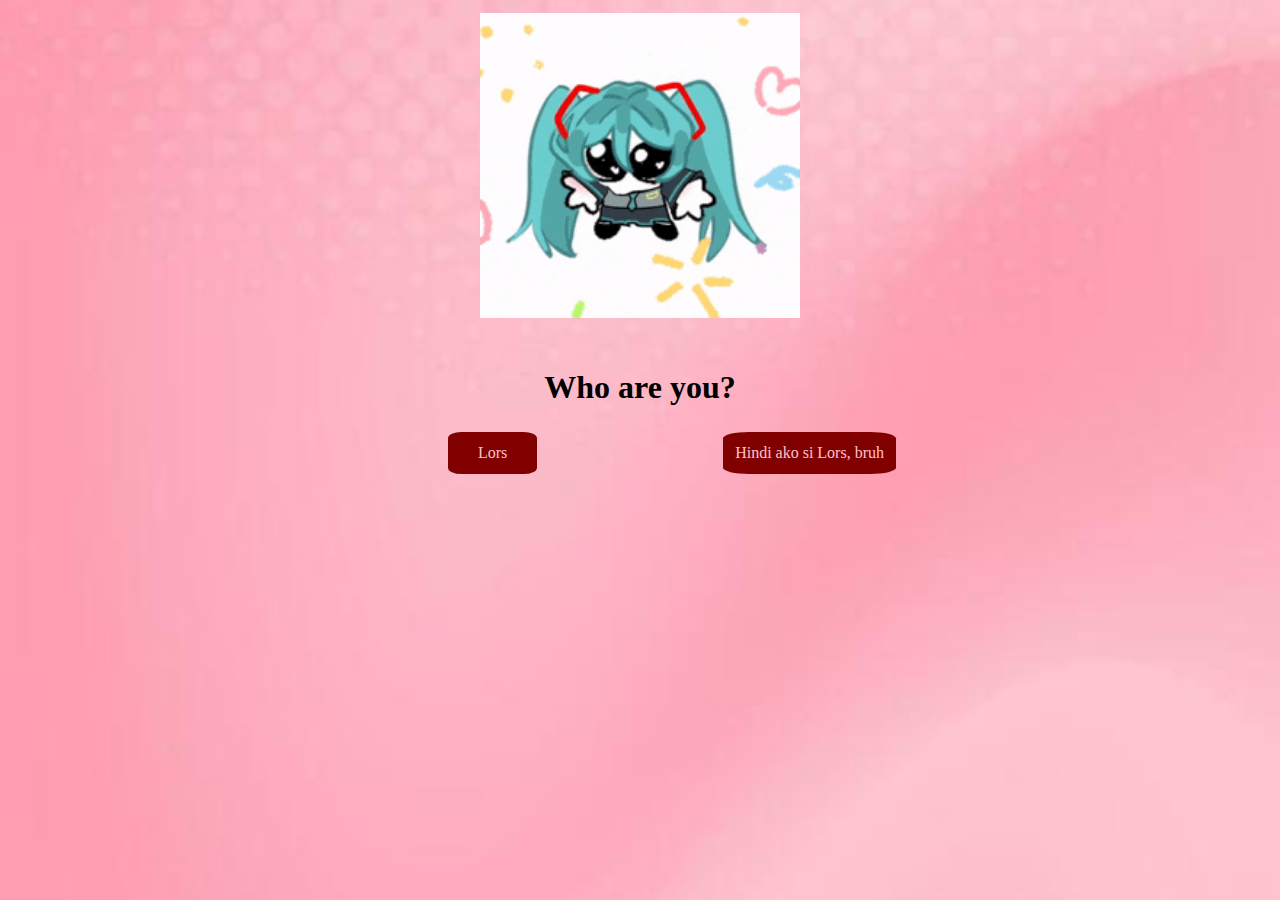
<file: index.html>
<!DOCTYPE html>
<html lang="en">
<head>
    <meta charset="UTF-8">
    <meta name="viewport" content="width=device-width, initial-scale=1.0">
    <title>Will you be my Valentine?</title>
    <link rel="stylesheet" href="valentine.css">
</head>
<body>
 <div class="miku">
     <img src="hatsune-miku-meme.gif" alt="cute miku" width="25%" height="30%">
 </div>
 <div class="questions">
    <h1>Who are you?</h1>
 </div>
<div class="row">
  <div class="_answers">
    <a href="valentine_1.html">Lors</a>
  </div>
  <div class="_aanswers">
    <a href="valentine_ending.html">Hindi ako si Lors, bruh</a>
  </div>
</div>
<br>
<br>
<br>
<br>
<br>
</body>
</html>
</file>
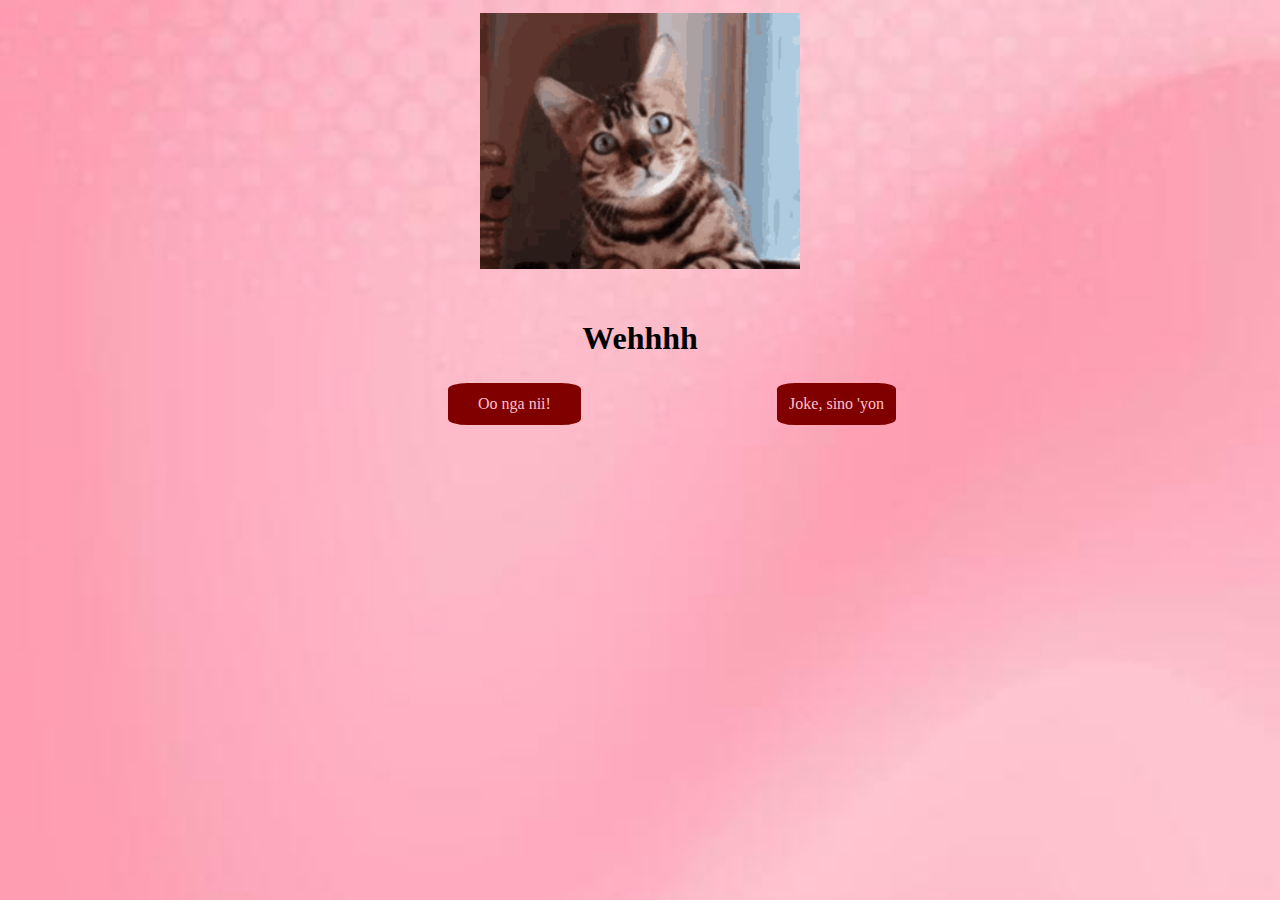
<file: valentine_1.html>
<!DOCTYPE html>
<html lang="en">
<head>
    <meta charset="UTF-8">
    <meta name="viewport" content="width=device-width, initial-scale=1.0">
    <title>Will you be my Valentine?</title>
    <link rel="stylesheet" href="valentine.css">
</head>
<body>
    <div class="miku">
     <img src="semi_curious_cat.gif" alt="curios cat" width="25%" height="30%">
 </div>
 <div class="questions">
    <h1>Wehhhh</h1>
 </div>
<div class="row">
  <div class="_answers">
    <a href="valentine_2.html">Oo nga nii!</a>
  </div>
  <div class="_aanswers">
    <a href="valentine_ending.html">Joke, sino 'yon</a>
  </div>
</div>
<br>
<br>
<br>
<br>
<br>
</body>
</html>
</file>
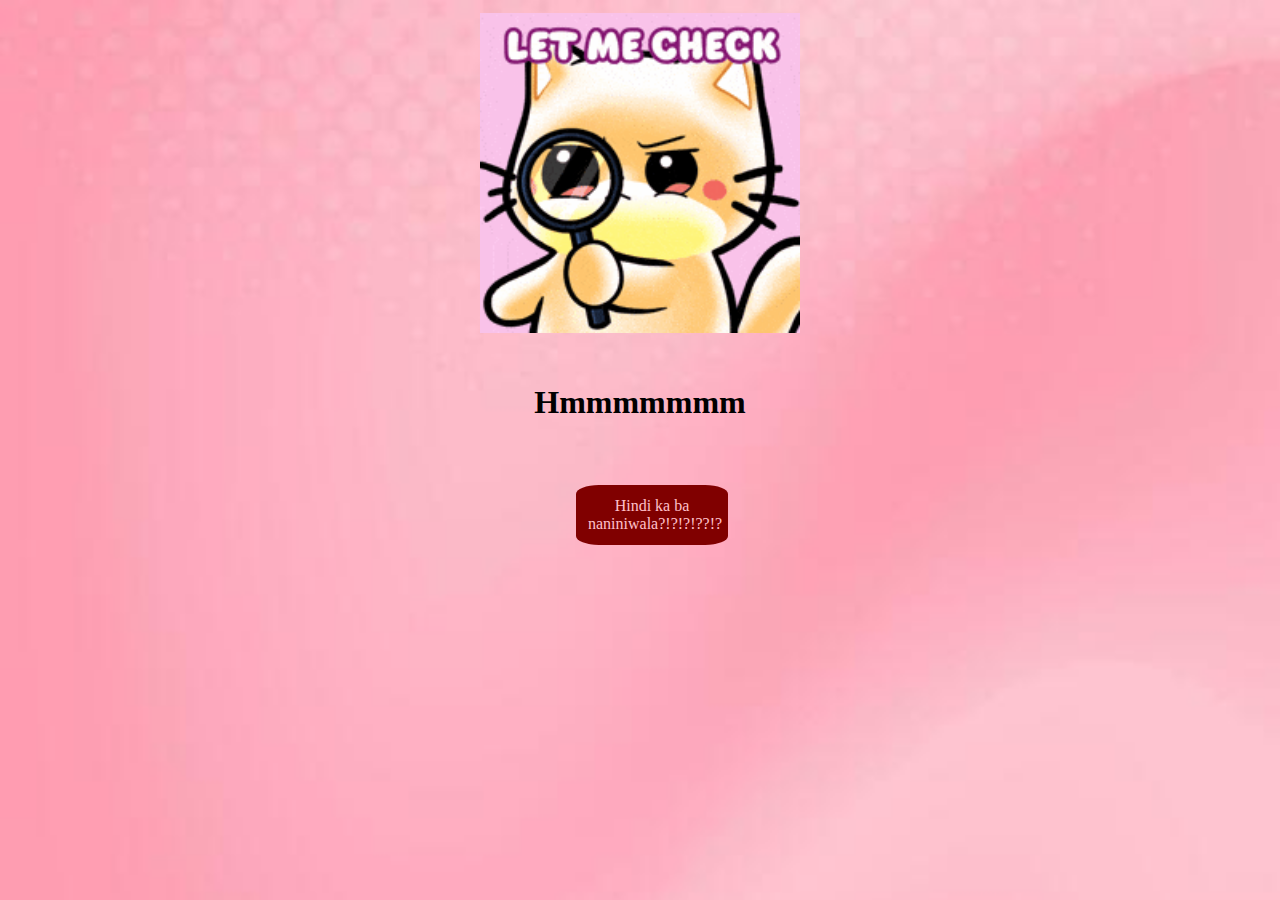
<file: valentine_2.html>
<!DOCTYPE html>
<html lang="en">
<head>
    <meta charset="UTF-8">
    <meta name="viewport" content="width=device-width, initial-scale=1.0">
    <title>Will you be my Valentine?</title>
    <link rel="stylesheet" href="valentine.css">
</head>
<body>
    <div class="miku">
     <img src="analyzing_cat.gif" alt="analyzing cat" width="25%" height="30%">
 </div>
 <div class="questions">
    <h1>Hmmmmmmm</h1>
 </div>
  <div class="center_answer">
    <a href="valentine_3.html">Hindi ka ba naniniwala?!?!?!??!?</a>
</div>
<br>
<br>
<br>
<br>
<br>
</body>
</html>
</file>
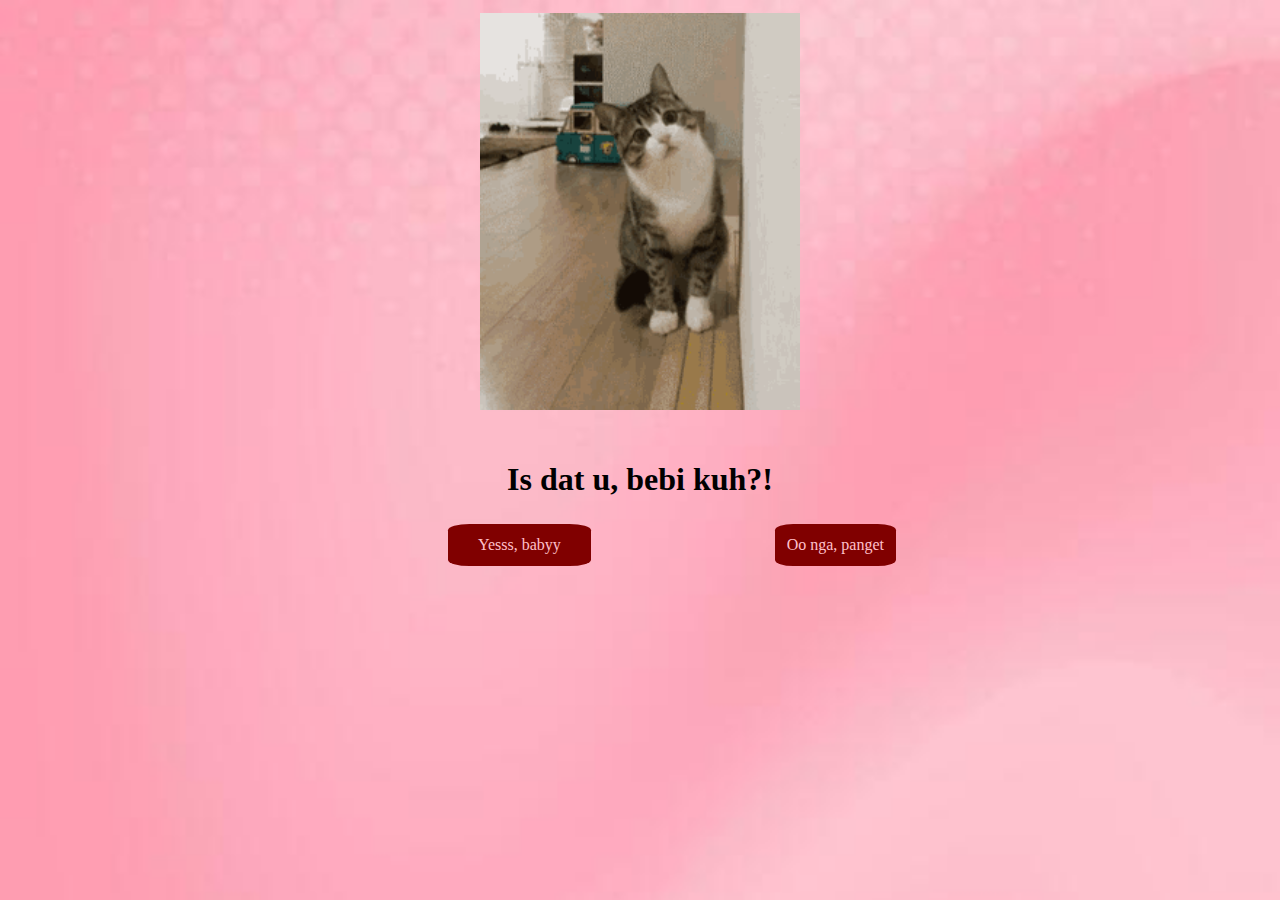
<file: valentine_3.html>
<!DOCTYPE html>
<html lang="en">
<head>
    <meta charset="UTF-8">
    <meta name="viewport" content="width=device-width, initial-scale=1.0">
    <title>Will you be my Valentine?</title>
    <link rel="stylesheet" href="valentine.css">
</head>
<body>
    <div class="miku">
     <img src="curious_cat.gif" alt="curious cat" width="25%" height="30%">
 </div>
 <div class="questions">
    <h1>Is dat u, bebi kuh?!</h1>
 </div>
<div class="row">
  <div class="_answers">
    <a href="valentine_4.html">Yesss, babyy</a>
  </div>
  <div class="_aanswers">
    <a href="valentine_sad.html">Oo nga, panget</a>
  </div>
</div>
<br>
<br>
<br>
<br>
<br>
</body>
</html>
</file>
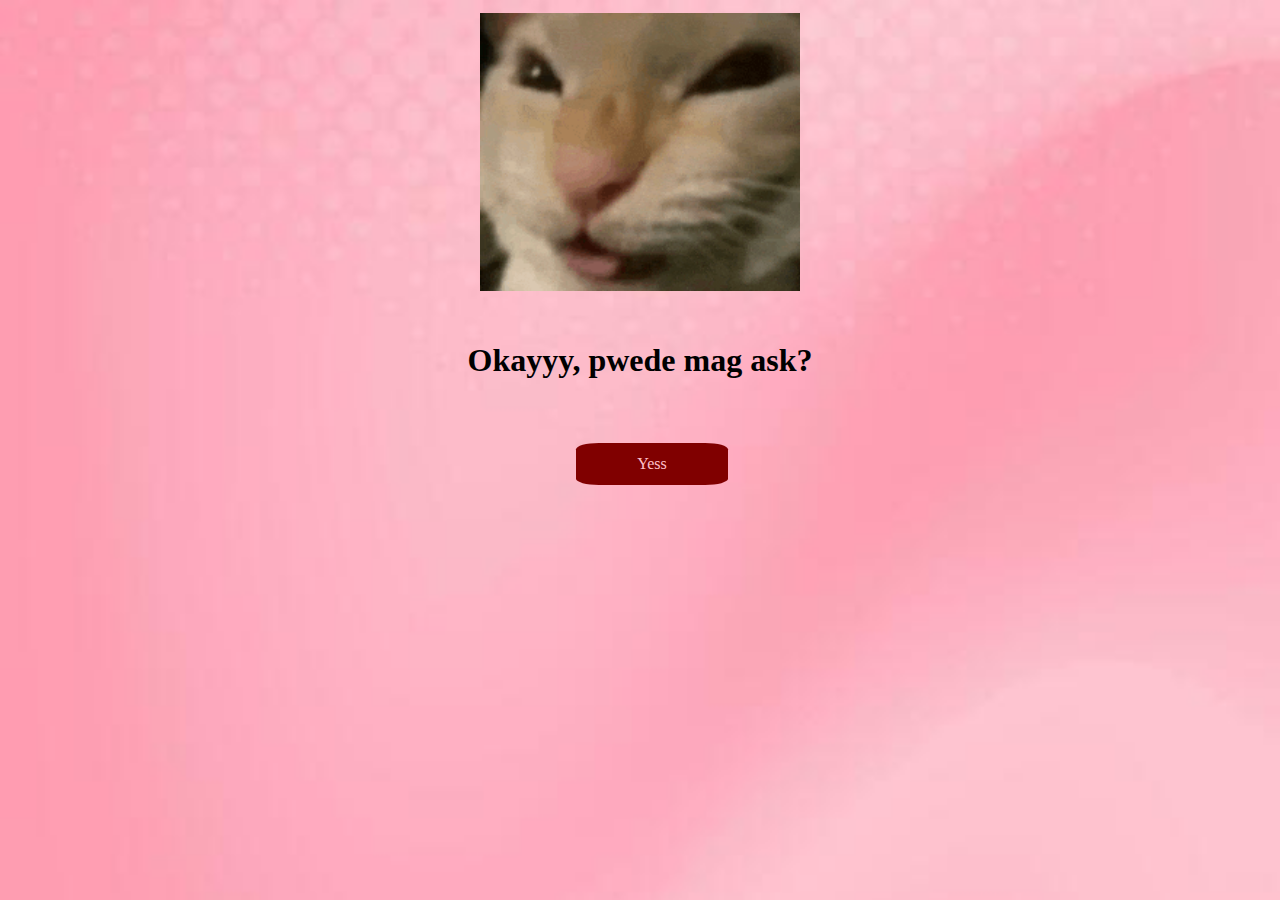
<file: valentine_4.html>
<!DOCTYPE html>
<html lang="en">
<head>
    <meta charset="UTF-8">
    <meta name="viewport" content="width=device-width, initial-scale=1.0">
    <title>Will you be my Valentine?</title>
    <link rel="stylesheet" href="valentine.css">
</head>
<body>
    <div class="miku">
     <img src="hehe_cat.gif" alt="hehe cat" width="25%" height="30%">
 </div>
 <div class="questions">
    <h1>Okayyy, pwede mag ask?</h1>
 </div>
  <div class="center_answer">
    <a href="valentine_5.html">Yess</a>
</div>
<br>
<br>
<br>
<br>
<br>
</body>
</html>
</file>
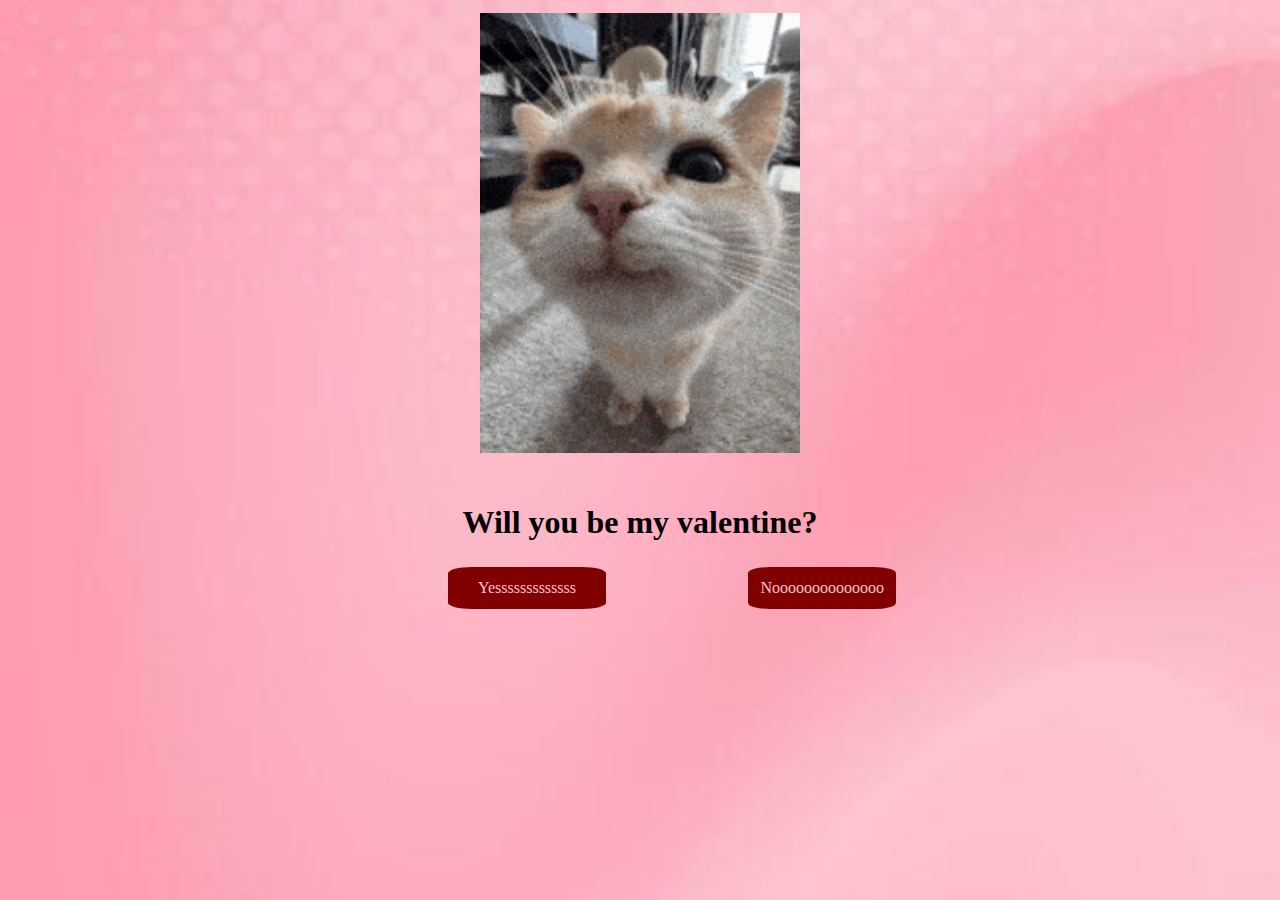
<file: valentine_5.html>
<!DOCTYPE html>
<html lang="en">
<head>
    <meta charset="UTF-8">
    <meta name="viewport" content="width=device-width, initial-scale=1.0">
    <title>Will you be my Valentine?</title>
    <link rel="stylesheet" href="valentine.css">
</head>
<body>
     <div class="miku">
     <img src="cute_cat.gif" alt="cute cat" width="25%" height="30%">
 </div>
 <div class="questions">
    <h1>Will you be my valentine?</h1>
 </div>
<div class="row">
  <div class="_answers">
    <a href="valentine_6.html">Yesssssssssssss</a>
  </div>
  <div class="_aanswers">
    <a href="valentine_angry.html">Noooooooooooooo</a>
  </div>
</div>
<br>
<br>
<br>
<br>
<br>
</body>
</html>
</file>
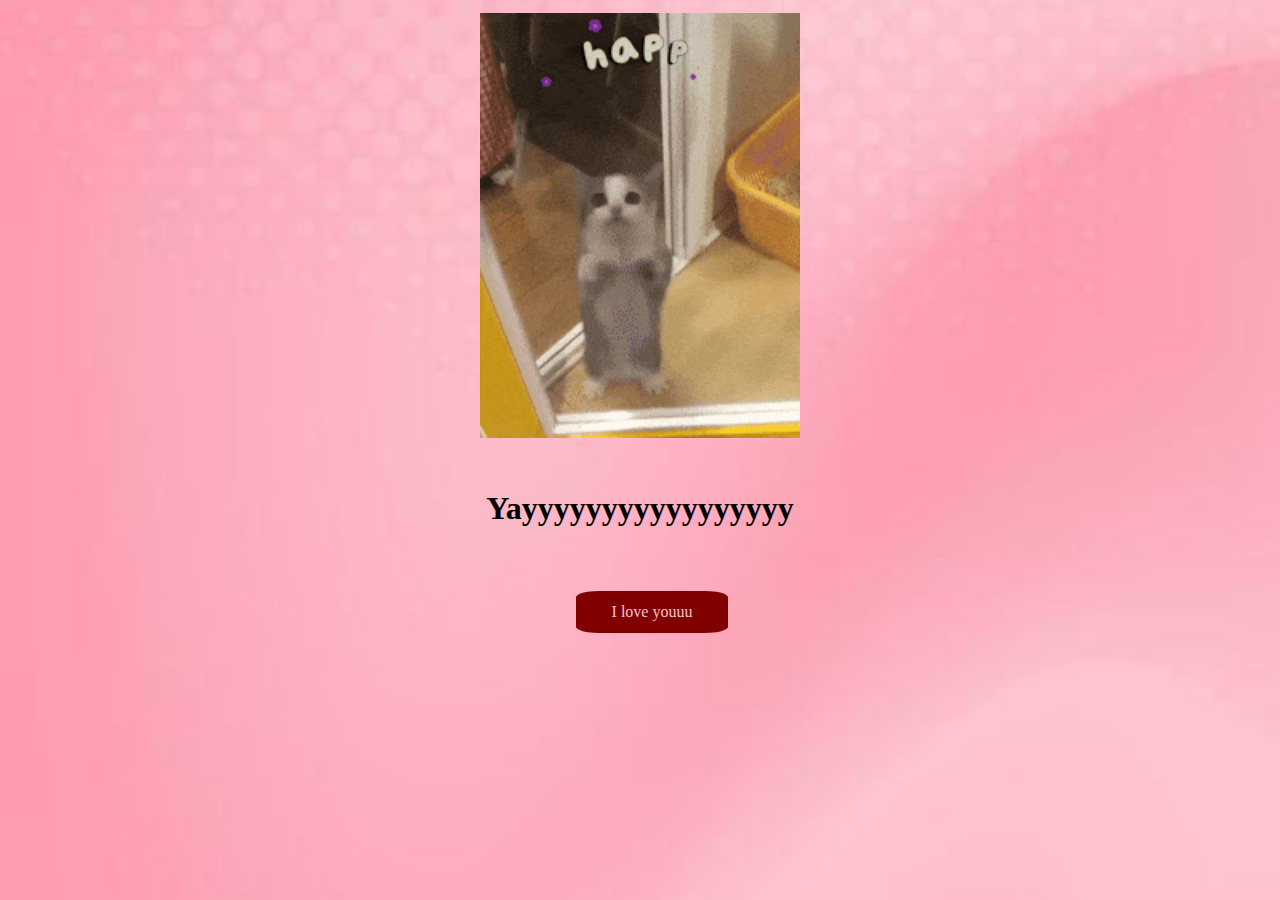
<file: valentine_6.html>
<!DOCTYPE html>
<html lang="en">
<head>
    <meta charset="UTF-8">
    <meta name="viewport" content="width=device-width, initial-scale=1.0">
    <title>Will you be my Valentine?</title>
    <link rel="stylesheet" href="valentine.css">
</head>
<body>
       <div class="miku">
     <img src="happy_cat.gif" alt="happy cat" width="25%" height="30%">
 </div>
 <div class="questions">
    <h1>Yayyyyyyyyyyyyyyyyy</h1>
 </div>
  <div class="center_answer">
    <a href="valentine_7.html">I love youuu</a>
  </div>
<br>
<br>
<br>
<br>
<br>
</body>
</html>
</file>
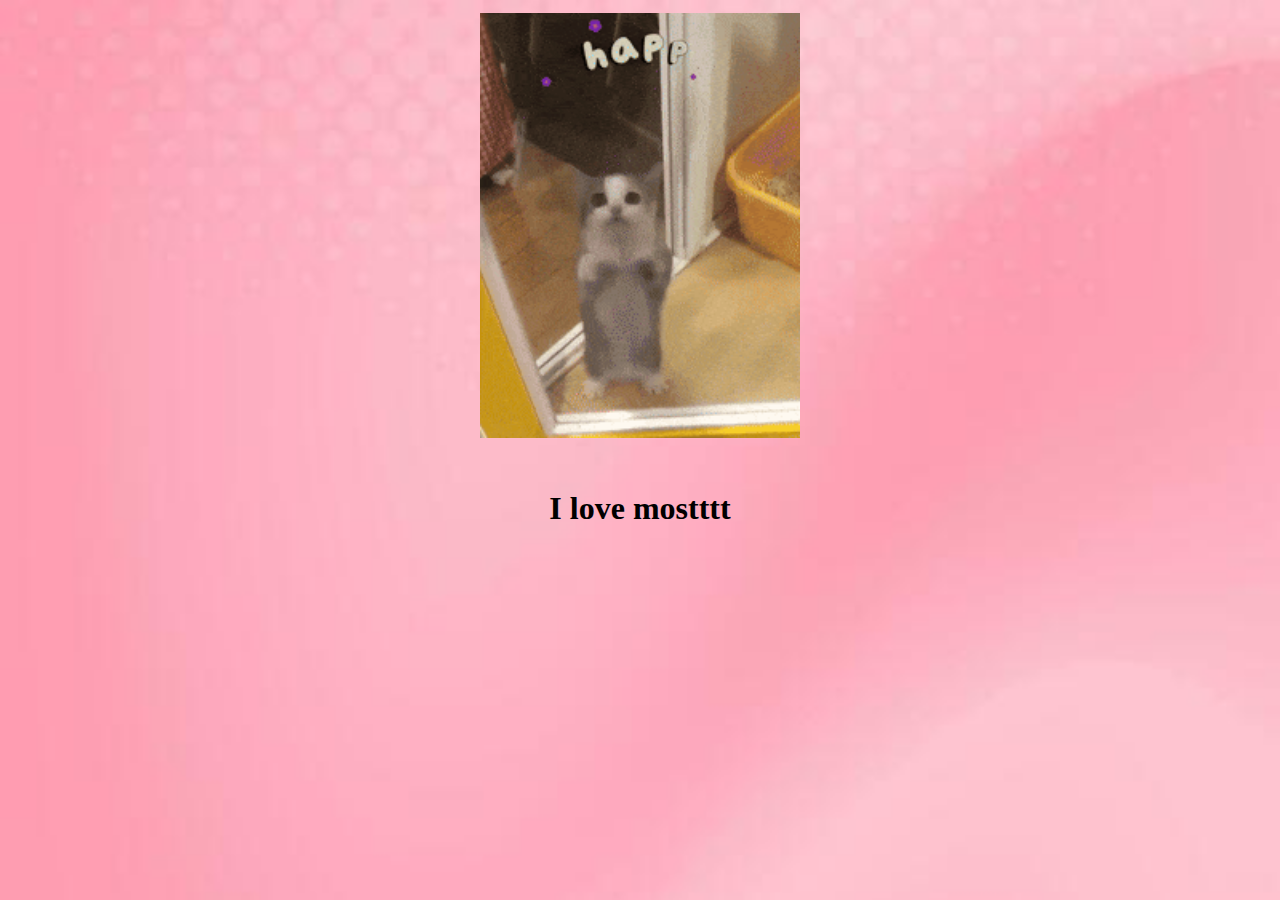
<file: valentine_7.html>
<!DOCTYPE html>
<html lang="en">
<head>
    <meta charset="UTF-8">
    <meta name="viewport" content="width=device-width, initial-scale=1.0">
    <title>Will you be my Valentine?</title>
    <link rel="stylesheet" href="valentine.css">
</head>
<body>
           <div class="miku">
     <img src="happy_cat.gif" alt="happy cat" width="25%" height="30%">
 </div>
 <div class="questions">
    <h1>I love mostttt</h1>
    <br>
    <br>
    <br>
    <br>
    <br>
 </div>
</body>
</html>
</file>
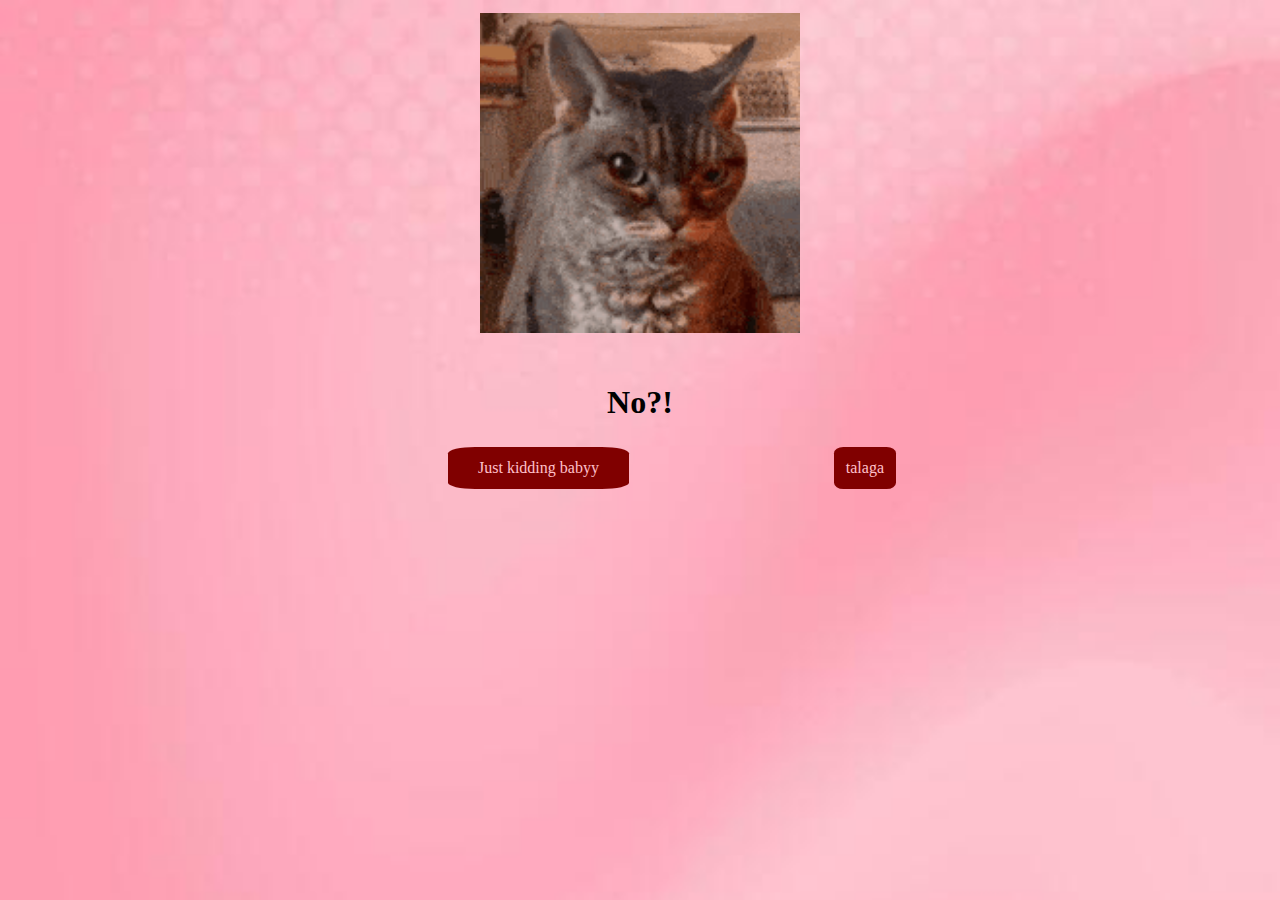
<file: valentine_angry.html>
<!DOCTYPE html>
<html lang="en">
<head>
    <meta charset="UTF-8">
    <meta name="viewport" content="width=device-width, initial-scale=1.0">
    <title>Will you be my Valentine?</title>
    <link rel="stylesheet" href="valentine.css">
</head>
<body>
       <div class="miku">
     <img src="angry-cat-sour-cat.gif" alt="mad cat" width="25%" height="30%">
 </div>
 <div class="questions">
    <h1>No?!</h1>
 </div>
<div class="row">
  <div class="_answers">
    <a href="valentine_5.html">Just kidding babyy</a>
  </div>
  <div class="_aanswers">
    <a href="valentine_angryy.html">talaga</a>
  </div>
</div>
<br>
<br>
<br>
<br>
<br>
</body>
</html>
</file>
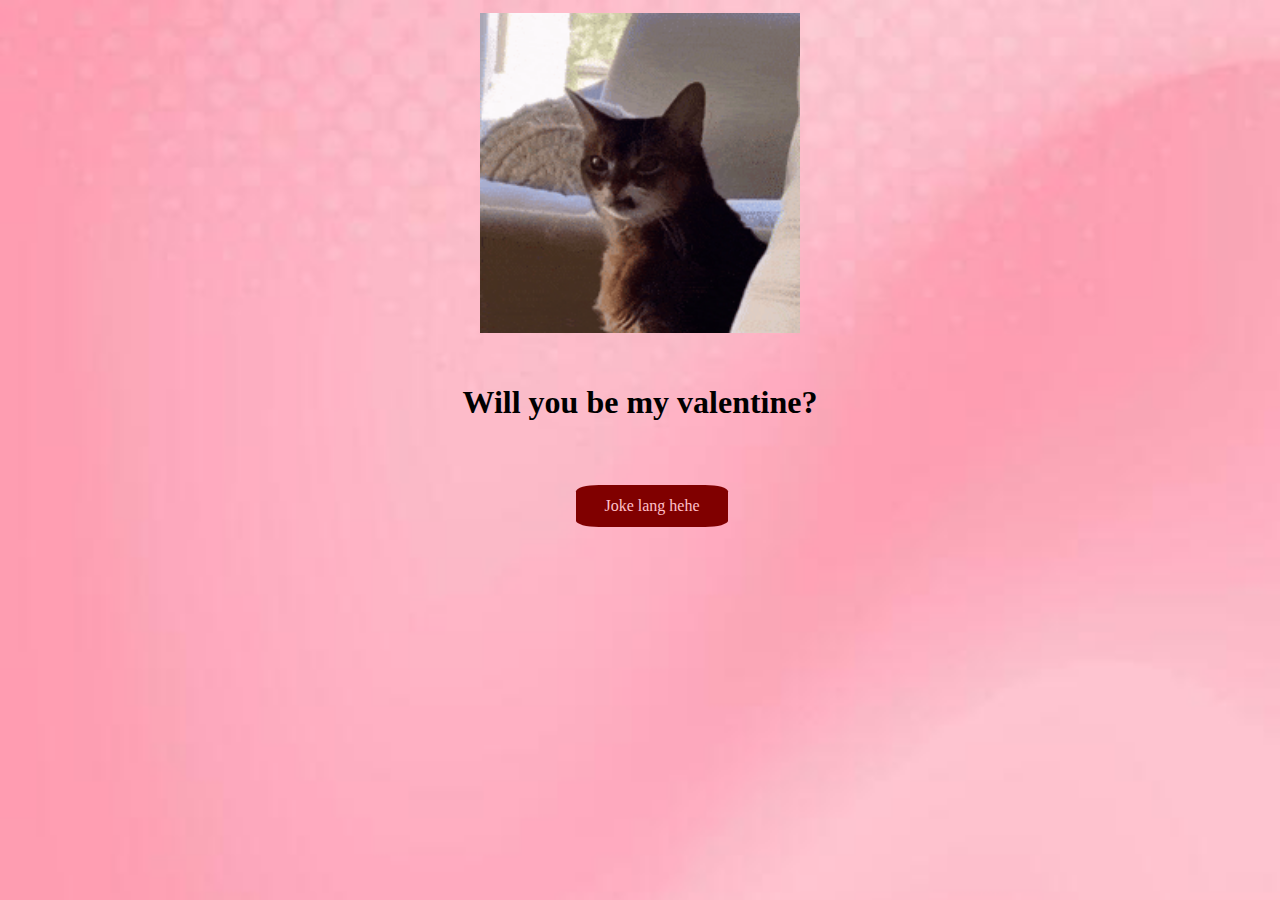
<file: valentine_angryy.html>
<!DOCTYPE html>
<html lang="en">
<head>
    <meta charset="UTF-8">
    <meta name="viewport" content="width=device-width, initial-scale=1.0">
    <title>Will you be my Valentine?</title>
    <link rel="stylesheet" href="valentine.css">
</head>
<body>
      <div class="miku">
     <img src="super_angry_cat.gif" alt="super angry cat" width="25%" height="30%">
 </div>
    <div class="questions">
    <h1>Will you be my valentine?</h1>
 </div>
  <div class="center_answer">
    <a href="valentine_5.html">Joke lang hehe</a>
  </div>
</div>
<br>
<br>
<br>
<br>
<br>
</body>
</html>
</file>
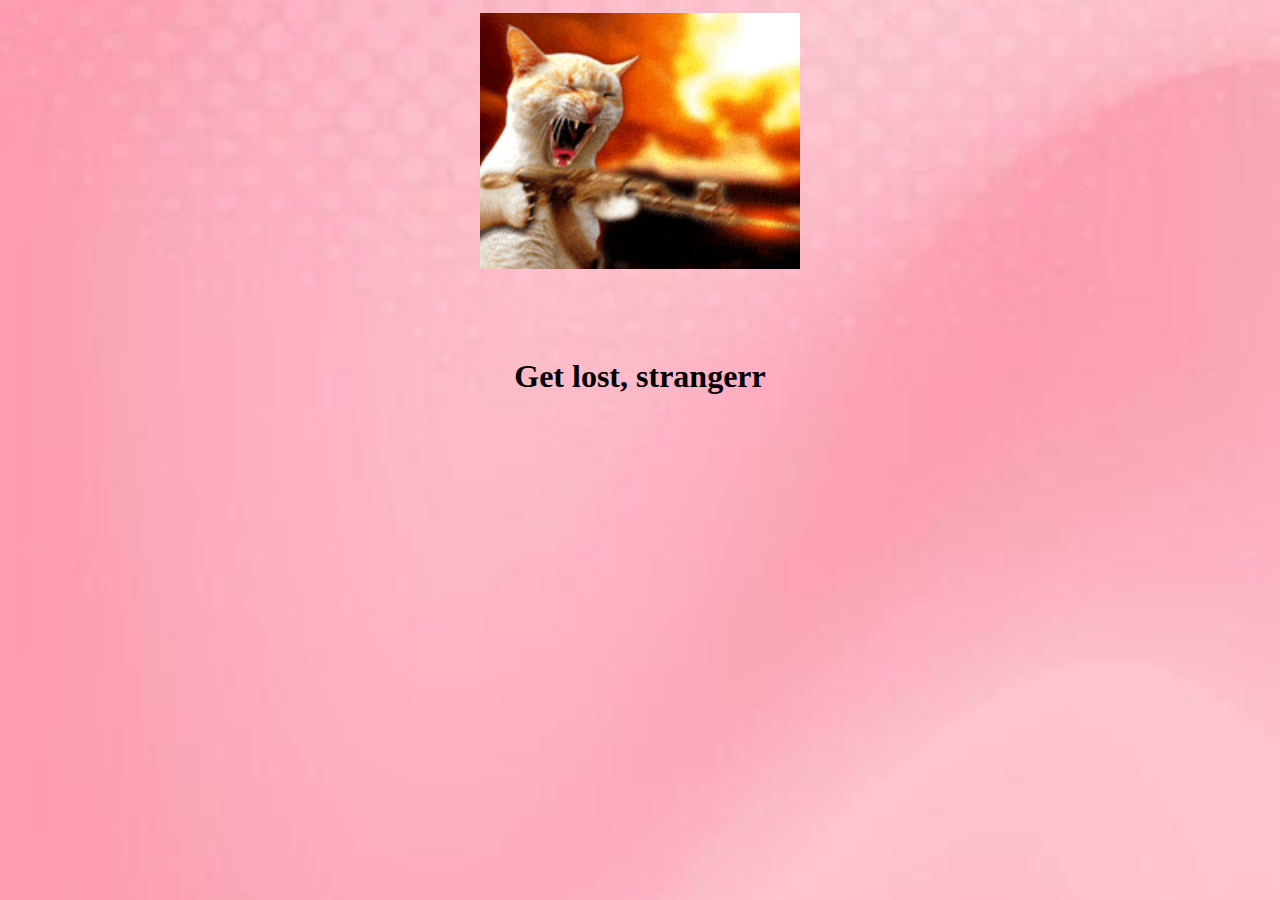
<file: valentine_ending.html>
<!DOCTYPE html>
<html lang="en">
<head>
    <meta charset="UTF-8">
    <meta name="viewport" content="width=device-width, initial-scale=1.0">
    <title>Will you be my Valentine?</title>
    <link rel="stylesheet" href="valentine.css">
</head>
<body>
    <div class="mad_cat">
     <img src="mad_cat.gif" alt="angry cat" width="25%" height="30%">
   
</div> 
     <h1 style="text-align: center;
     margin-top: 5%;
     ">Get lost, strangerr</h1>
  <br>
<br>
<br>
<br>
<br>
</body>
</html>
</file>
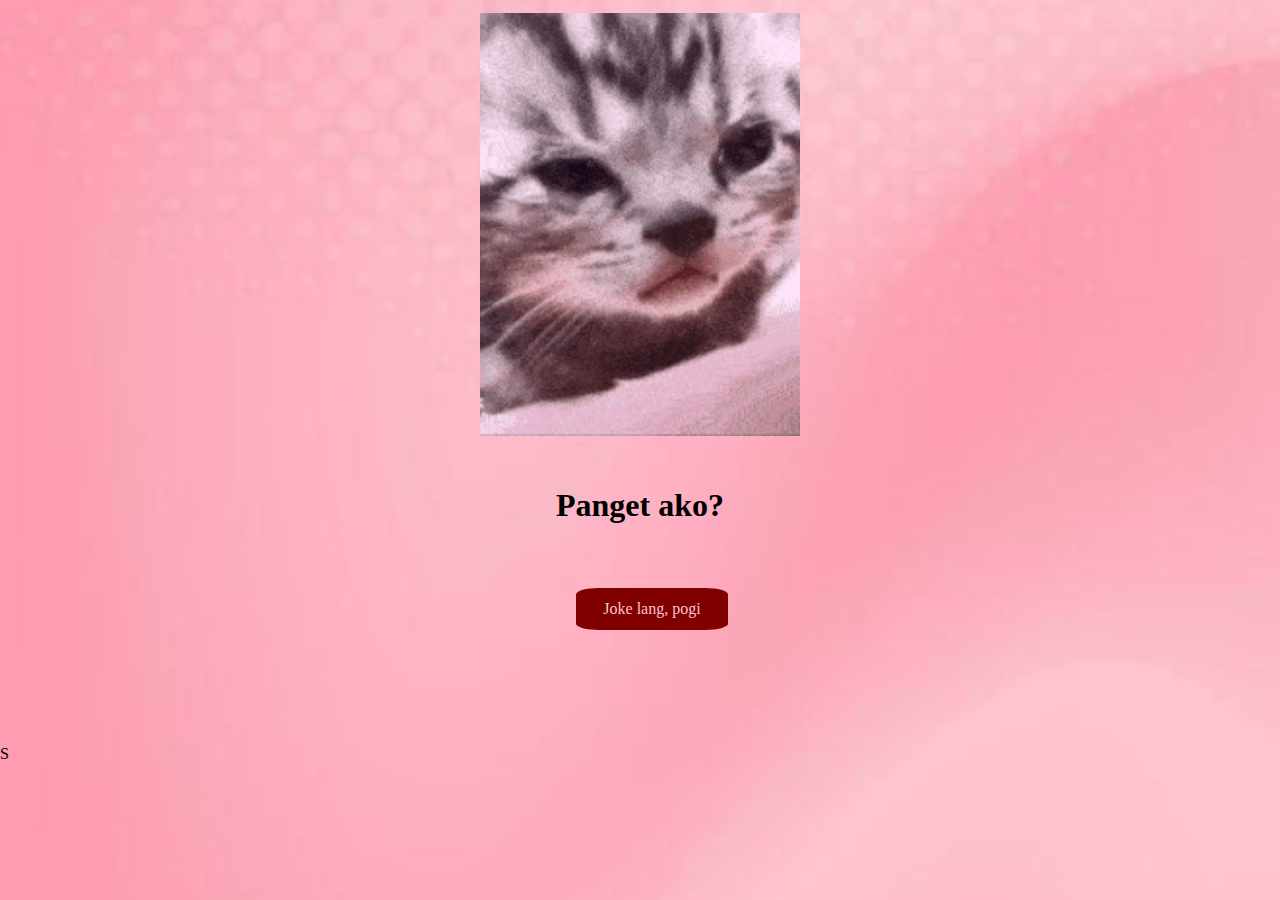
<file: valentine_sad.html>
<!DOCTYPE html>
<html lang="en">
<head>
    <meta charset="UTF-8">
    <meta name="viewport" content="width=device-width, initial-scale=1.0">
    <title>Will you be my Valentine?</title>
    <link rel="stylesheet" href="valentine.css">
</head>
<body>
    <div class="miku">
     <img src="sad_cat.gif" alt="sad cat" width="25%" height="30%">
 </div>
 <div class="questions">
    <h1>Panget ako?</h1>
 </div>
  <div class="center_answer">
    <a href="valentine_4.html">Joke lang, pogi</a>
</div>
<br>
<br>
<br>
<br>
<br>
</body>
</html>S
</file>
<file: valentine.css>
*{
    margin: 0;
    border: 0;
    margin-bottom: 2%;
}

body {
    background-image: url('pink.jpg');
    background-repeat: no-repeat;
    background-size: cover;
}

.miku, .mad_cat{
     display: flex;
     justify-content: center;
     align-items: center;
     margin-top: 1%;
}

.questions{
    text-align: center;
}

._answers{
    text-align: center;
    display: block;
    float: left;
    margin-left: 50%;
    background-color: maroon;
    padding: 12px 30px;
    border-radius: 15%;
}

._aanswers{
    text-align: center;
    display: block;
    float: right;
    background-color: maroon;
    padding: 12px;
    border-radius: 15%;
}

a{
  text-decoration: none;
  color: pink;
}

.row{
    width: 70%;
}


.answers_two{
    text-align: center;
    display: block;
    float: left;
    margin-left: 50%;
    margin-top: 5%;
    background-color: maroon;
    padding: 12px 30px;
    border-radius: 15%;
}

.aanswers_two{
     text-align: center;
    display: block;
    float: right;
    margin-top: 5%;
    background-color: maroon;
    padding: 12px;
    border-radius: 15%;
}

.center_answer{
    text-align: center;
    margin-top: 5%;
    padding: 12px;
    border-radius: 15%;
    background-color: maroon;
    width: 10%;
    margin-left: 45%;
}
</file>
